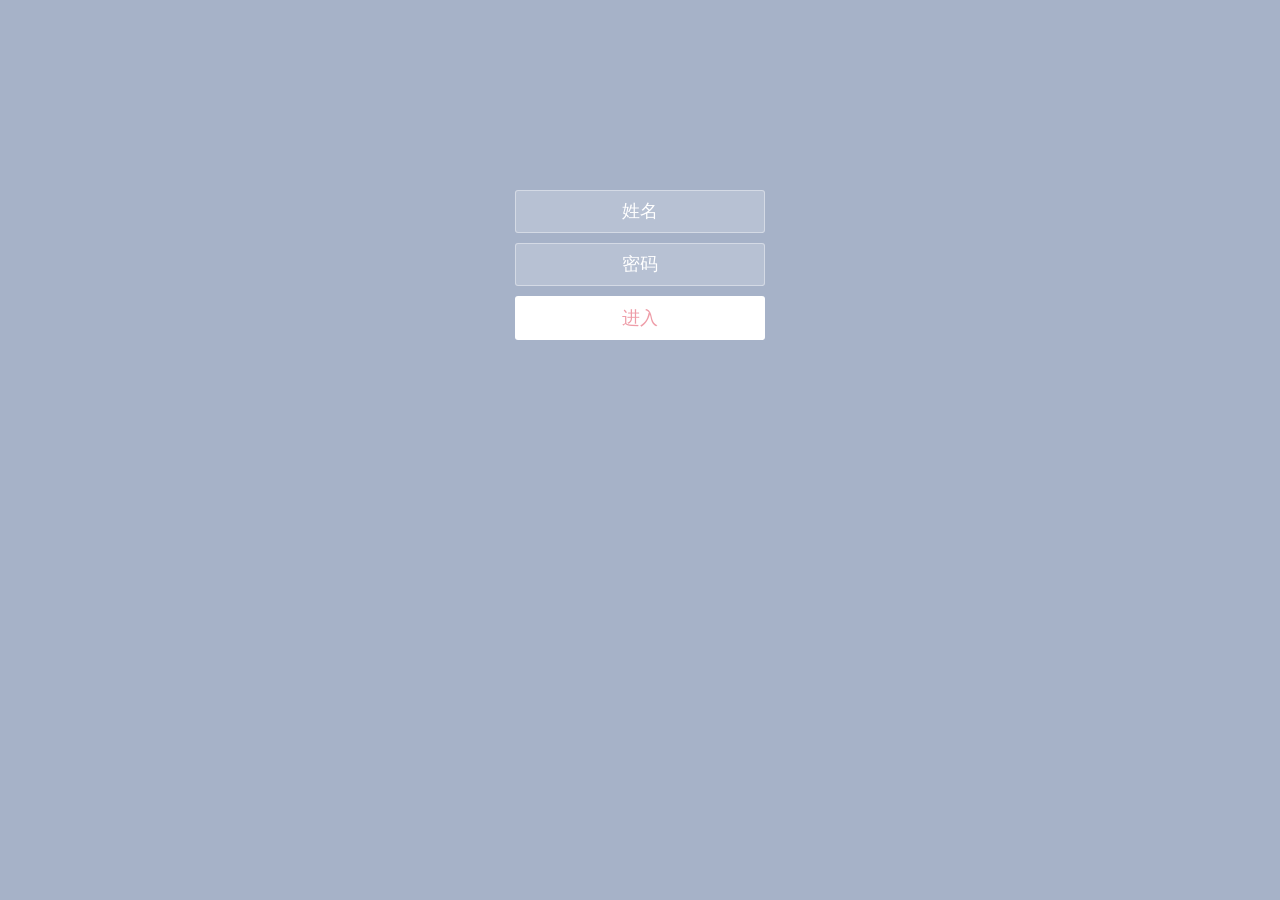
<file: index.html>
<!doctype html>
<html lang="zh">
<head>
<meta charset="UTF-8">
<meta http-equiv="X-UA-Compatible" content="IE=edge,chrome=1"> 
<meta name="viewport" content="width=device-width, initial-scale=1.0">
<title>gift</title>
<link rel="stylesheet" type="text/css" href="css/index.css">
</head>
<body>
<div class="htmleaf-container">
	<div class="wrapper">
		<div class="container">
			<h1 id="h"></h1>
			<form class="form">
				<input id="userName" name="userName" type="text" placeholder="姓名">
				<input id="pwd" name="pwd" type="password" placeholder="密码">
				<button type="submit" id="login-button">进入</button>
			</form>
		</div>
		
		<ul class="bg-bubbles">
			<li></li>
			<li></li>
			<li></li>
			<li></li>
			<li></li>
			<li></li>
			<li></li>
			<li></li>
			<li></li>
			<li></li>
		</ul>
	</div>
</div>

<script src="js/jquery-2.1.1.min.js" type="text/javascript"></script>
<script src="js/verification.js" type="text/javascript"></script>

</body>
</html>
</file>
<file: css/index.css>
* {
	box-sizing: border-box;
	margin: 0;
	padding: 0;
	font-weight: 300;
}

body {
	font-family: "Microsoft YaHei";
	color: white;
	font-weight: 300;
}

body ::-webkit-input-placeholder {
	/* WebKit browsers */
	font-family: "Microsoft YaHei";
	color: white;
	font-weight: 300;
}

body :-moz-placeholder {
	/* Mozilla Firefox 4 to 18 */
	font-family: "Microsoft YaHei";
	color: white;
	opacity: 1;
	font-weight: 300;
}

body ::-moz-placeholder {
	/* Mozilla Firefox 19+ */
	font-family: "Microsoft YaHei";
	color: white;
	opacity: 1;
	font-weight: 300;
}

body :-ms-input-placeholder {
	/* Internet Explorer 10+ */
	font-family: "Microsoft YaHei";
	color: white;
	font-weight: 300;
}

.wrapper {
	background: #ee9ca7;
	background: -webkit-linear-gradient(top left, #ee9ca7 0%, #ee9ca7 100%);
	background: linear-gradient(to bottom right, #ee9ca7 0%, #ee9ca7 100%);
	background-color: rgba(255, 255, 255, 0.9);
	position: absolute;
	top: 0;
	left: 0;
	width: 100%;
	height: 100%;
	overflow: hidden;

}

.wrapper.form-success .container h1 {
	-webkit-transform: translateY(85px);
	-ms-transform: translateY(85px);
	transform: translateY(85px);
}

.container {
	max-width: 600px;
	margin: 0 auto;
	margin-top: 7%;
	padding: 80px 0;
	height: 400px;
	text-align: center;
}

.container h1 {
	font-size: 40px;
	-webkit-transition-duration: 1s;
	transition-duration: 1s;
	-webkit-transition-timing-function: ease-in-put;
	transition-timing-function: ease-in-put;
	font-weight: 200;
}

form {
	padding: 20px 0;
	position: relative;
	z-index: 2;
}

form input {
	-webkit-appearance: none;
	-moz-appearance: none;
	appearance: none;
	outline: 0;
	border: 1px solid rgba(255, 255, 255, 0.4);
	background-color: rgba(255, 255, 255, 0.2);
	width: 250px;
	border-radius: 3px;
	padding: 10px 15px;
	margin: 0 auto 10px auto;
	display: block;
	text-align: center;
	font-family: "Microsoft YaHei";
	font-size: 18px;
	color: white;
	-webkit-transition-duration: 0.25s;
	transition-duration: 0.25s;
	font-weight: 300;
}

form input:hover {
	background-color: rgba(255, 255, 255, 0.4);
}

form input:focus {
	background-color: white;
	width: 300px;
	color: #ee9ca7;
}

form button {
	-webkit-appearance: none;
	-moz-appearance: none;
	appearance: none;
	outline: 0;
	background-color: white;
	font-family: "Microsoft YaHei";
	border: 0;
	padding: 10px 15px;
	color: #ee9ca7;
	border-radius: 3px;
	width: 250px;
	cursor: pointer;
	font-size: 18px;
	-webkit-transition-duration: 0.25s;
	transition-duration: 0.25s;
}

form button:hover {
	background-color: #f5f7f9;
}

.bg-bubbles {
	position: absolute;
	top: 0;
	left: 0;
	width: 100%;
	height: 100%;
	z-index: 1;
	background-color: rgba(166, 178, 200, 1.0);
}

.bg-bubbles li {
	position: absolute;
	list-style: none;
	display: block;
	width: 40px;
	height: 40px;
	background-color: rgba(255, 255, 255, 0.15);
	bottom: -160px;
	-webkit-animation: square 30s infinite;
	animation: square 30s infinite;
	-webkit-transition-timing-function: linear;
	transition-timing-function: linear;
}

.bg-bubbles li:nth-child(1) {
	left: 10%;
}

.bg-bubbles li:nth-child(2) {
	left: 20%;
	width: 80px;
	height: 80px;
	-webkit-animation-delay: 2s;
	animation-delay: 2s;
	-webkit-animation-duration: 17s;
	animation-duration: 17s;
}

.bg-bubbles li:nth-child(3) {
	left: 25%;
	-webkit-animation-delay: 4s;
	animation-delay: 4s;
}

.bg-bubbles li:nth-child(4) {
	left: 40%;
	width: 60px;
	height: 60px;
	-webkit-animation-duration: 22s;
	animation-duration: 22s;
	background-color: rgba(255, 255, 255, 0.25);
}

.bg-bubbles li:nth-child(5) {
	left: 70%;
}

.bg-bubbles li:nth-child(6) {
	left: 80%;
	width: 120px;
	height: 120px;
	-webkit-animation-delay: 3s;
	animation-delay: 3s;
	background-color: rgba(212, 255, 227, 0.2);
}

.bg-bubbles li:nth-child(7) {
	left: 32%;
	width: 160px;
	height: 160px;
	-webkit-animation-delay: 7s;
	animation-delay: 7s;
}

.bg-bubbles li:nth-child(8) {
	left: 55%;
	width: 20px;
	height: 20px;
	-webkit-animation-delay: 15s;
	animation-delay: 15s;
	-webkit-animation-duration: 40s;
	animation-duration: 40s;
}

.bg-bubbles li:nth-child(9) {
	left: 25%;
	width: 10px;
	height: 10px;
	-webkit-animation-delay: 2s;
	animation-delay: 2s;
	-webkit-animation-duration: 40s;
	animation-duration: 40s;
	background-color: rgba(110, 253, 255, 0.3);
}

.bg-bubbles li:nth-child(10) {
	left: 90%;
	width: 160px;
	height: 160px;
	-webkit-animation-delay: 11s;
	animation-delay: 11s;
}

@-webkit-keyframes square {
	0% {
		-webkit-transform: translateY(0);
		transform: translateY(0);
	}

	100% {
		-webkit-transform: translateY(-900px) rotate(600deg);
		transform: translateY(-900px) rotate(600deg);
	}
}

@keyframes square {
	0% {
		-webkit-transform: translateY(0);
		transform: translateY(0);
	}

	100% {
		-webkit-transform: translateY(-900px) rotate(600deg);
		transform: translateY(-900px) rotate(600deg);
	}
}
</file>
